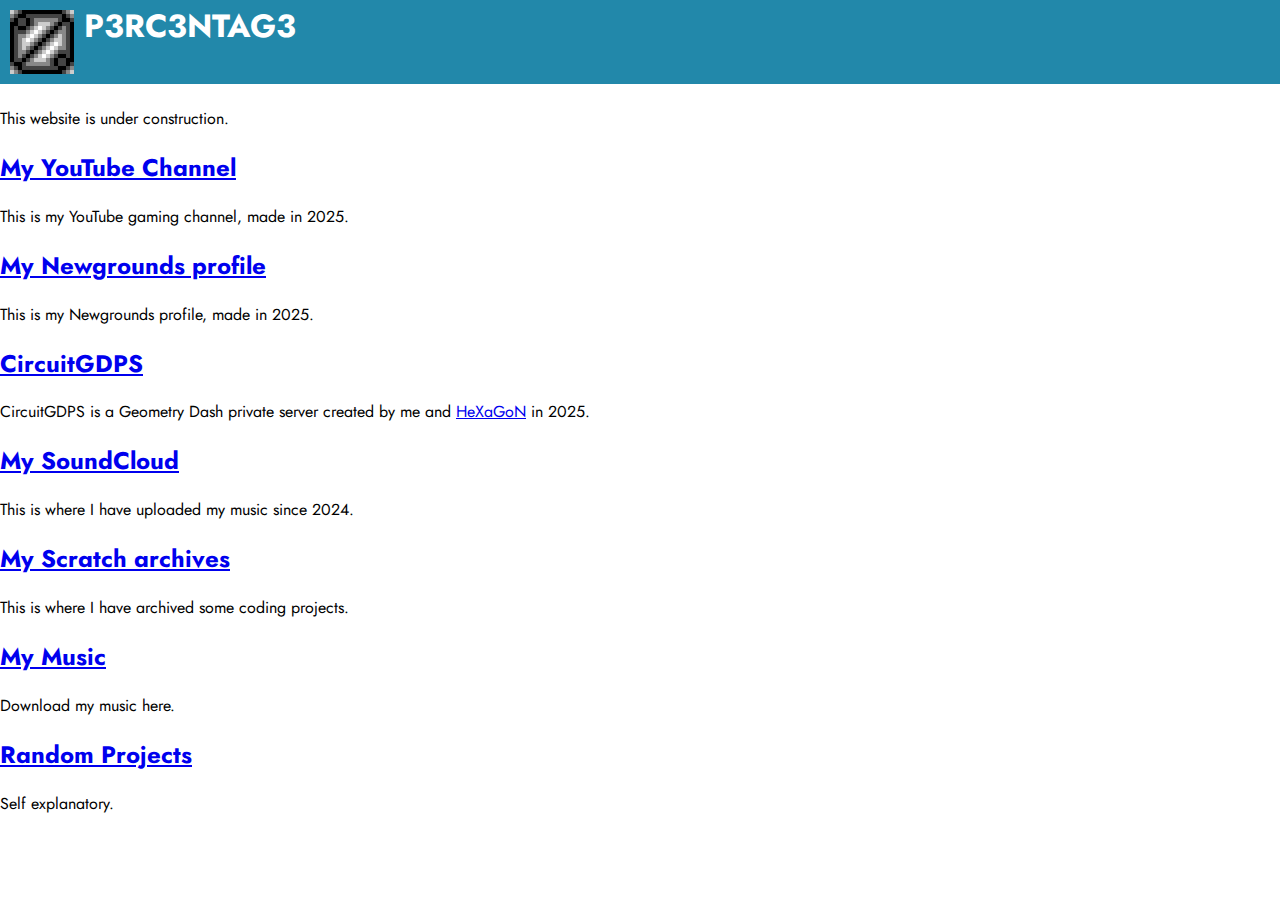
<file: index.html>
<!DOCTYPE html>
<html>
  <head>
    <link rel="stylesheet" href="style.css">
    <title>P3RC3NTAG3</title>
  </head>
  <body>
    <div class="top"><img src="/logo.gif" height=64 width=64/><h1> P3RC3NTAG3</h1></div><br>
    This website is under construction.<br>
    <a href="https://www.youtube.com/@P3RC3NTAG3"><h2>My YouTube Channel</h2></a>
    This is my YouTube gaming channel, made in 2025.<br>
    <a href="https://P3RC3NTAG3.newgrounds.com/"><h2>My Newgrounds profile</h2></a>
    This is my Newgrounds profile, made in 2025.<br>
    <a href="/circuitgdps"><h2>CircuitGDPS</h2></a>
    CircuitGDPS is a Geometry Dash private server created by me and <a href="https://hexc4st.github.io">HeXaGoN</a> in 2025.<br>
    <a href="https://soundcloud.com/p3rc3ntag3"><h2>My SoundCloud</h2></a>
    This is where I have uploaded my music since 2024.<br>
    <a href="/scratch"><h2>My Scratch archives</h2></a>
    This is where I have archived some coding projects.<br>
    <a href="/music"><h2>My Music</h2></a>
    Download my music here.<br>
    <a href="/projects"><h2>Random Projects</h2></a>
    Self explanatory.
  </body>
</html>
</file>
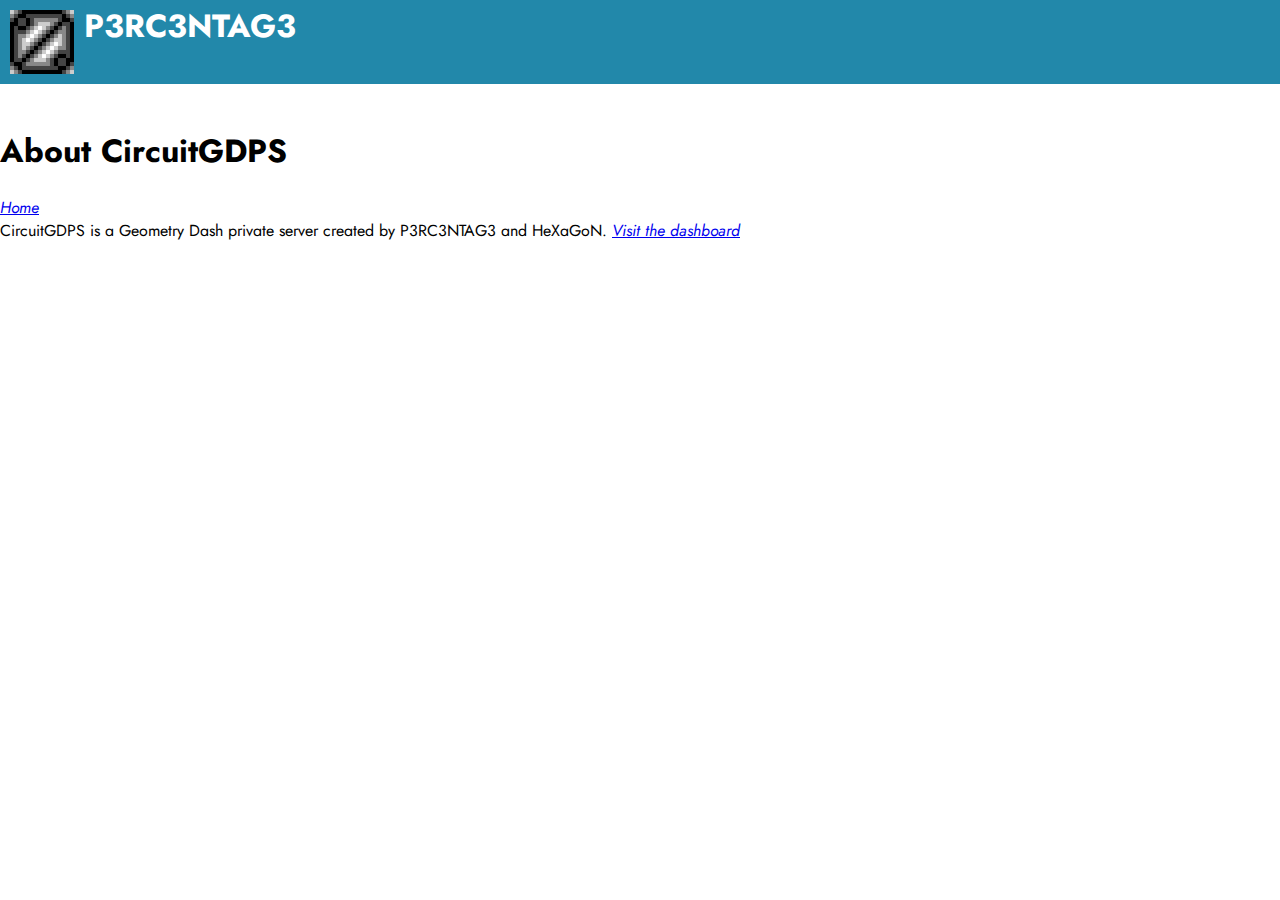
<file: circuitgdps/index.html>
<!DOCTYPE html>
<html>
  <head>
    <title>P3RC3NTAG3 | About CircuitGDPS</title>
    <link rel="stylesheet" href="../style.css">
  </head>
  <body>
    <div class="top"><a href="/" style="color:white;text-decoration:none;display:flex;"><img src="/logo.gif" height=64 width=64/><h1> P3RC3NTAG3</h1></a></div><br>
    <h1>About CircuitGDPS</h1>
    <a href="/.."><i>Home</i></a><br/>
    <text>CircuitGDPS is a Geometry Dash private server created by P3RC3NTAG3 and HeXaGoN.</text>
    <a href="https://circuitgdps.ps.fhgdps.com/dashboard"><i>Visit the dashboard</i></a>
  </body>
</html>
</file>
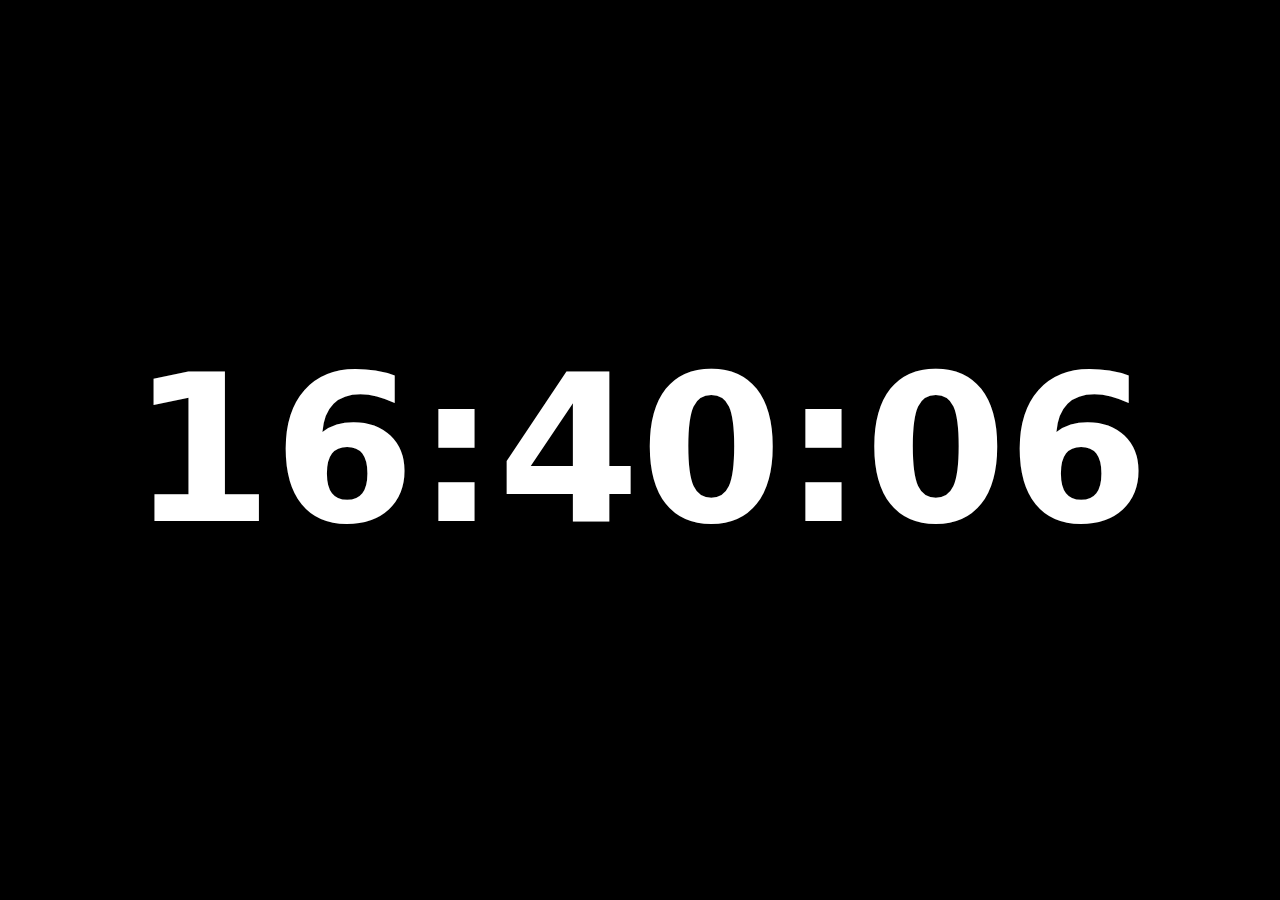
<file: clock/index.html>
<!DOCTYPE html>
<html>
    <head>
        <style>
            #time {
                display: flex;
                justify-content: center;
                align-items: center;
                height: 100vh;
                font: bold 16vw "Segoe UI Variable Display",system-ui,-apple-system,BlinkMacSystemFont,'Segoe UI',Roboto,Oxygen,Ubuntu,Cantarell,'Open Sans','Helvetica Neue',sans-serif;
                font-feature-settings: "tnum";
            }
            body {
                background-color:black;
                color:white;
                margin: 0;
            }
        </style>
        <title>Clock | P3RC3NTAG3</title>
    </head>
    <body>
        <div id="time" onclick="toggleTimeFormat()">12:34:56</div>
        <script>
            var newDate=new Date();
            var clockDiv=document.getElementById("time"); // remove const to support older browsers
            var timeFormat=false;
            function updateClockDiv() {
                newDate=new Date();
                clockDiv.innerHTML=newDate.toLocaleTimeString([],{hour12:timeFormat,hour:"2-digit",minute:"2-digit",second:"2-digit"});
            };
            function toggleTimeFormat() {
                timeFormat=!timeFormat;
                updateClockDiv()
            }
            updateClockDiv();
            setInterval(updateClockDiv,1000);
        </script>
        <noscript>
            <div style="font-size:24px;">This clock requires <b>JavaScript</b> to run. Please enable it in your settings.</div>
            <hr>
            <b>Chrome:</b>
            <ol>
                <li>Type <b>chrome://settings</b> into the address bar</li>
                <li>Go to the <b>Privacy and Security</b> tab</li>
                <li>Click <b>Site settings</b></li>
                <li>Scroll down and click <b>JavaScript</b></li>
                <li>Click on the button labeled <b>Sites can use JavaScript</b></li>
            </ol>
            <hr>
            <b>Firefox:</b>
            <ol>
                <li>
                    Type <b>about:config</b> into the address bar
                    <ul>
                        <li>
                            If a warning pop-up appears, click <b>Accept the Risk and Continue</b><br>
                            However, you shouldn't always trust a website that tells you to do this.
                        </li>
                    </ul>
                </li>
                <li>Find the <code>javascript.enabled</code> preference.</li>
                <li>If <code>javascript.enabled</code> is <code>false</code>, click the Toggle or Reset button to set it to <code>true</code>.</li>
            </ol>
        </noscript>
    </body>
</html>
</file>
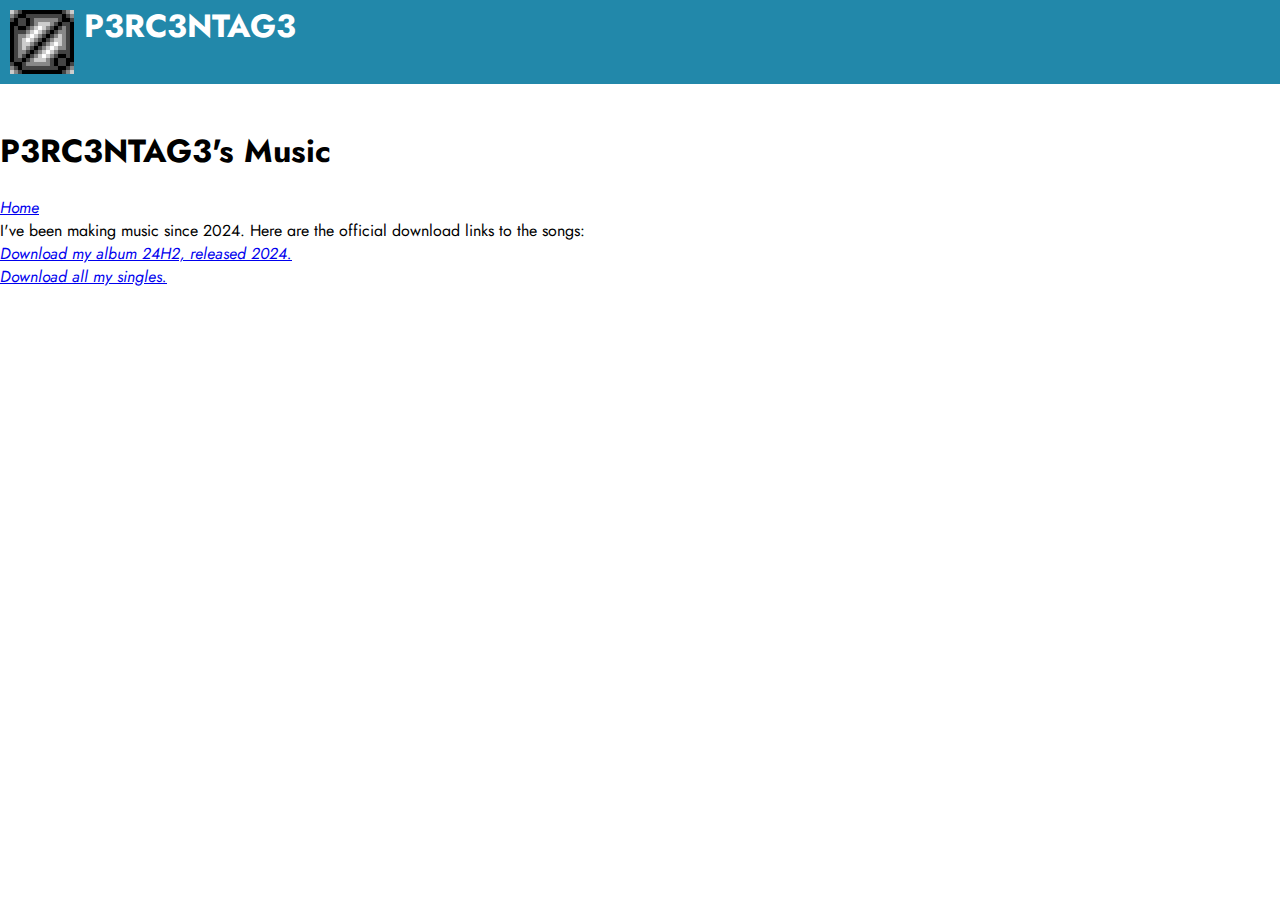
<file: music/index.html>
<!DOCTYPE html>
<html>
  <head>
    <link rel="stylesheet" href="../style.css">
    <title>P3RC3NTAG3 | Music</title>
  </head>
  <body>
    <div class="top"><a href="/" style="color:white;text-decoration:none;display:flex;"><img src="/logo.gif" height=64 width=64/><h1> P3RC3NTAG3</h1></a></div><br>
    <h1>P3RC3NTAG3's Music</h1>
    <a href="/.."><i>Home</i></a><br/>
    <text>I've been making music since 2024. Here are the official download links to the songs:</text><br/>
    <a href="24H2.zip"><i>Download my album 24H2, released 2024.</i></a><br/>
    <a href="Singles.zip"><i>Download all my singles.</i></a>
  </body>
</html>
</file>
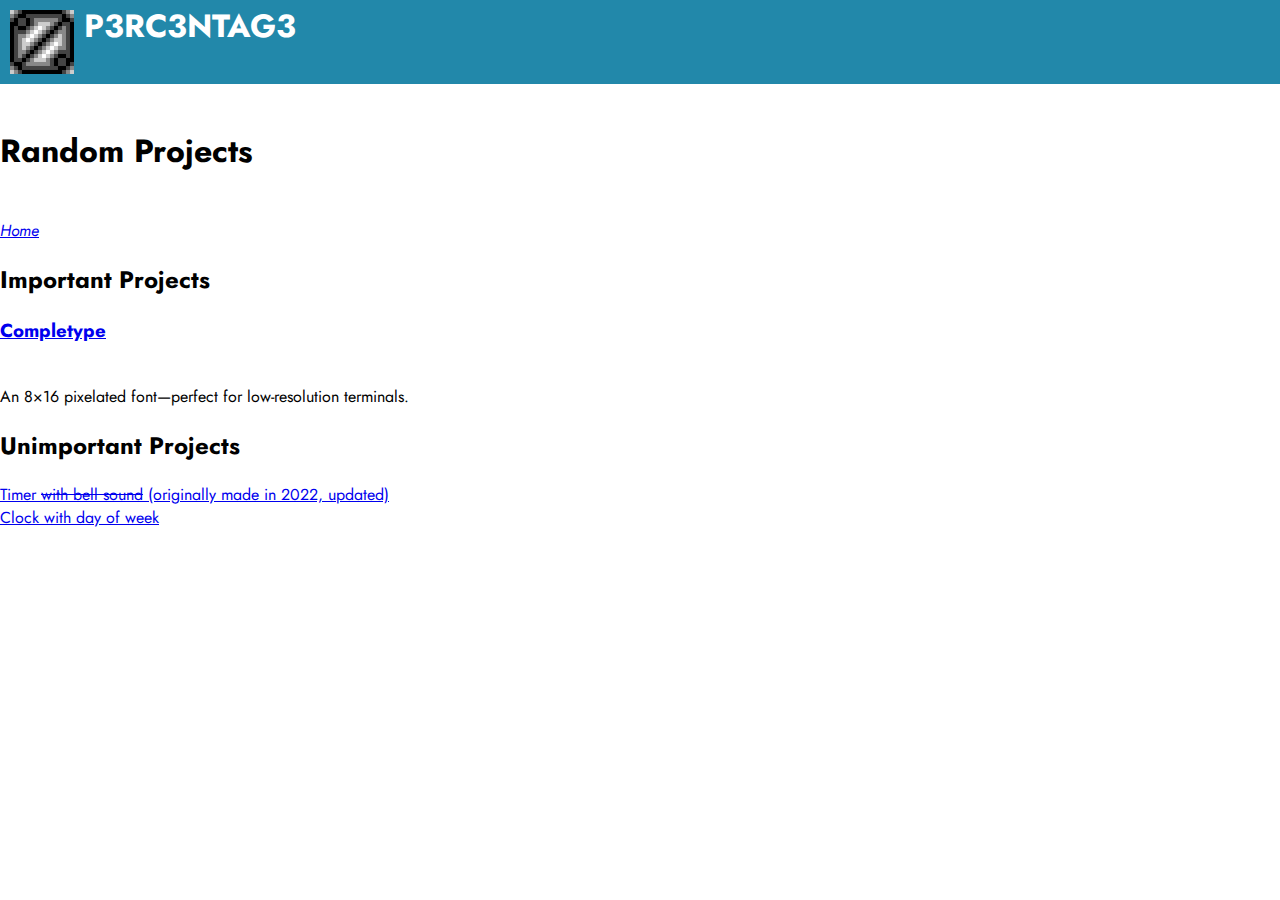
<file: projects/index.html>
<!DOCTYPE html>
<html>
  <head>
    <link rel="stylesheet" href="../style.css"/>
    <title>P3RC3NTAG3 | Random Projects</title>
  </head>
  <body>
    <div class="top"><a href="/" style="color:white;text-decoration:none;display:flex;"><img src="/logo.gif" height=64 width=64/><h1> P3RC3NTAG3</h1></a></div><br>
    <h1>Random Projects</h1><br>
    <a href="../"><i>Home</i></a><br>
    <h2>Important Projects</h2>
    <a href="https://github.com/P3RC3NTAG3/completype/"><h3>Completype</h3></a><br>
    An 8&times;16 pixelated font&mdash;perfect for low-resolution terminals.<br>
    <h2>Unimportant Projects</h2>
    <a href="timer/">Timer <del>with bell sound</del> (originally made in 2022, updated)</a><br>
    <a href="clock/">Clock with day of week</a>
  </body>
</html>
</file>
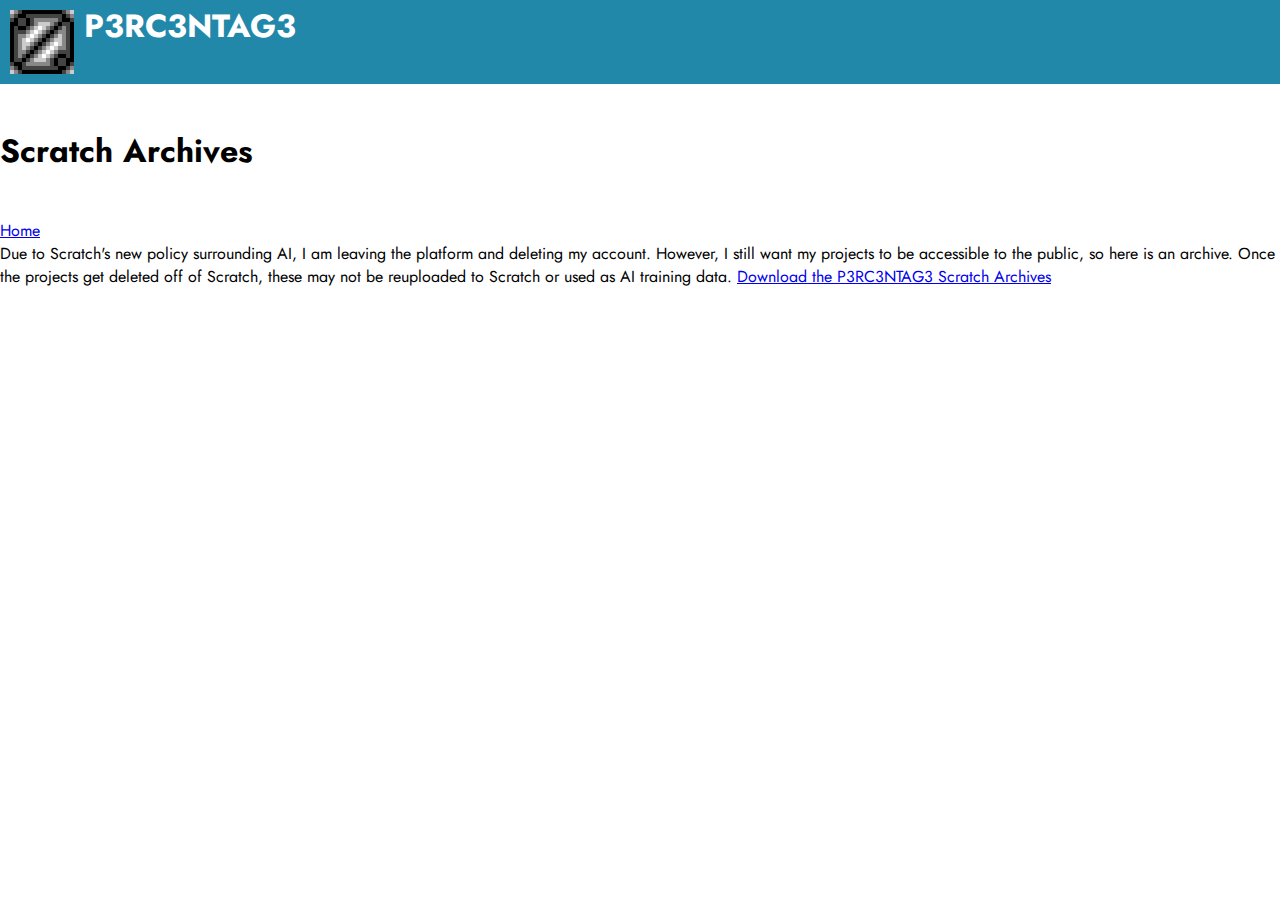
<file: scratch/index.html>
<!DOCTYPE html>
<html>
  <head>
    <link rel="stylesheet" href="../style.css"/>
    <title>P3RC3NTAG3 | Scratch Archives</title>
  </head>
  <body>
    <div class="top"><a href="/" style="color:white;text-decoration:none;display:flex;"><img src="/logo.gif" height=64 width=64/><h1> P3RC3NTAG3</h1></a></div><br>
    <h1>Scratch Archives</h1><br>
    <a href="../">Home</a><br>
    Due to Scratch's new policy surrounding AI, I am leaving the platform and deleting my account. However, I still want my projects to be accessible to the public, so here is an archive.
    Once the projects get deleted off of Scratch, these may not be reuploaded to Scratch or used as AI training data.
    <a href="./P3RC3NTAG3 Scratch Archives.zip">Download the P3RC3NTAG3 Scratch Archives</a>
  </body>
</html>
</file>
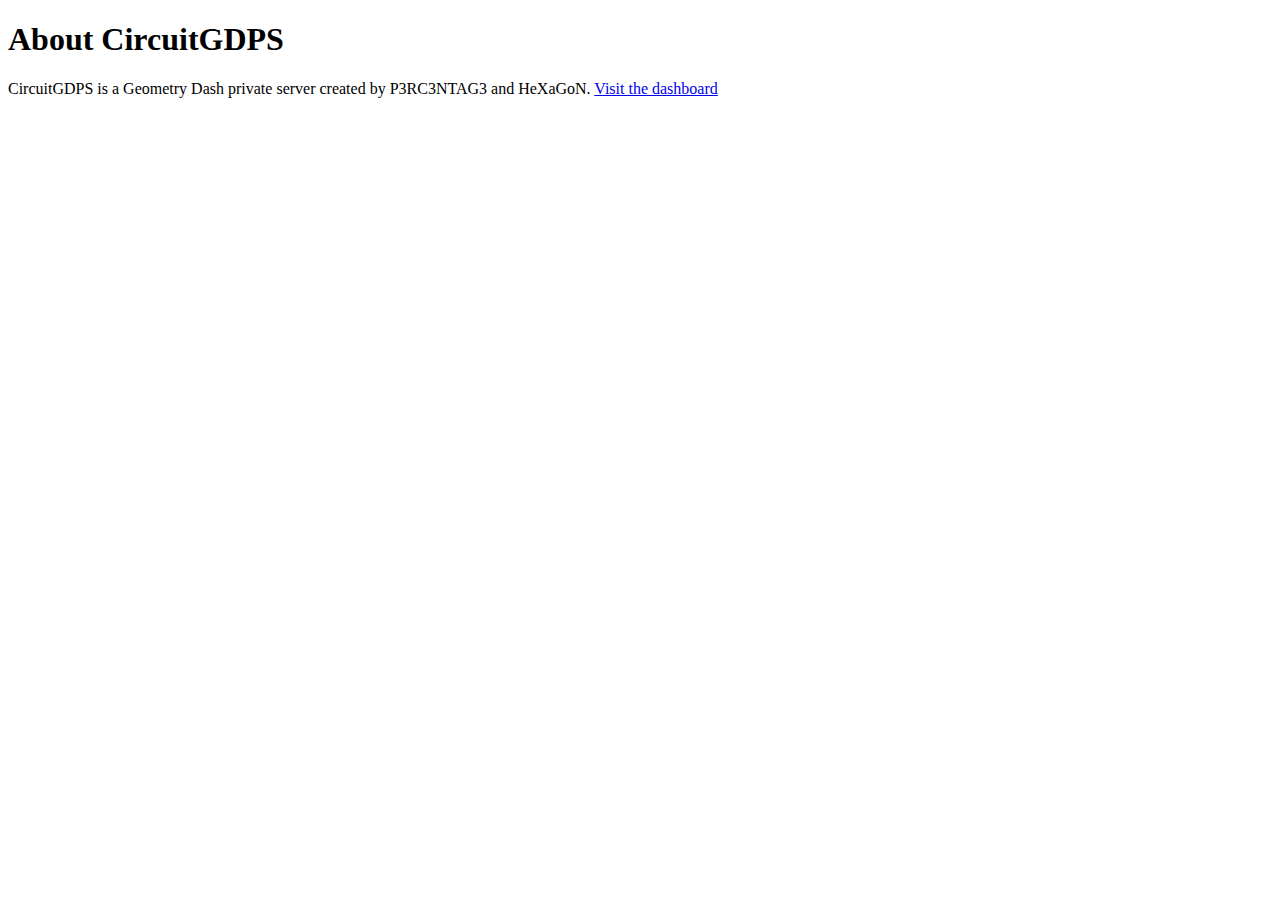
<file: aboutcircuit.html>
<!DOCTYPE html>
<html>
  <head>
    <title>P3RC3NTAG3 | About CircuitGDPS</title>
  </head>
  <body>
    <h1>About CircuitGDPS</h1>
    <text>CircuitGDPS is a Geometry Dash private server created by P3RC3NTAG3 and HeXaGoN.</text>
    <a href="https://circuitgdps.ps.fhgdps.com/dashboard">Visit the dashboard</a>
  </body>
</html>
</file>
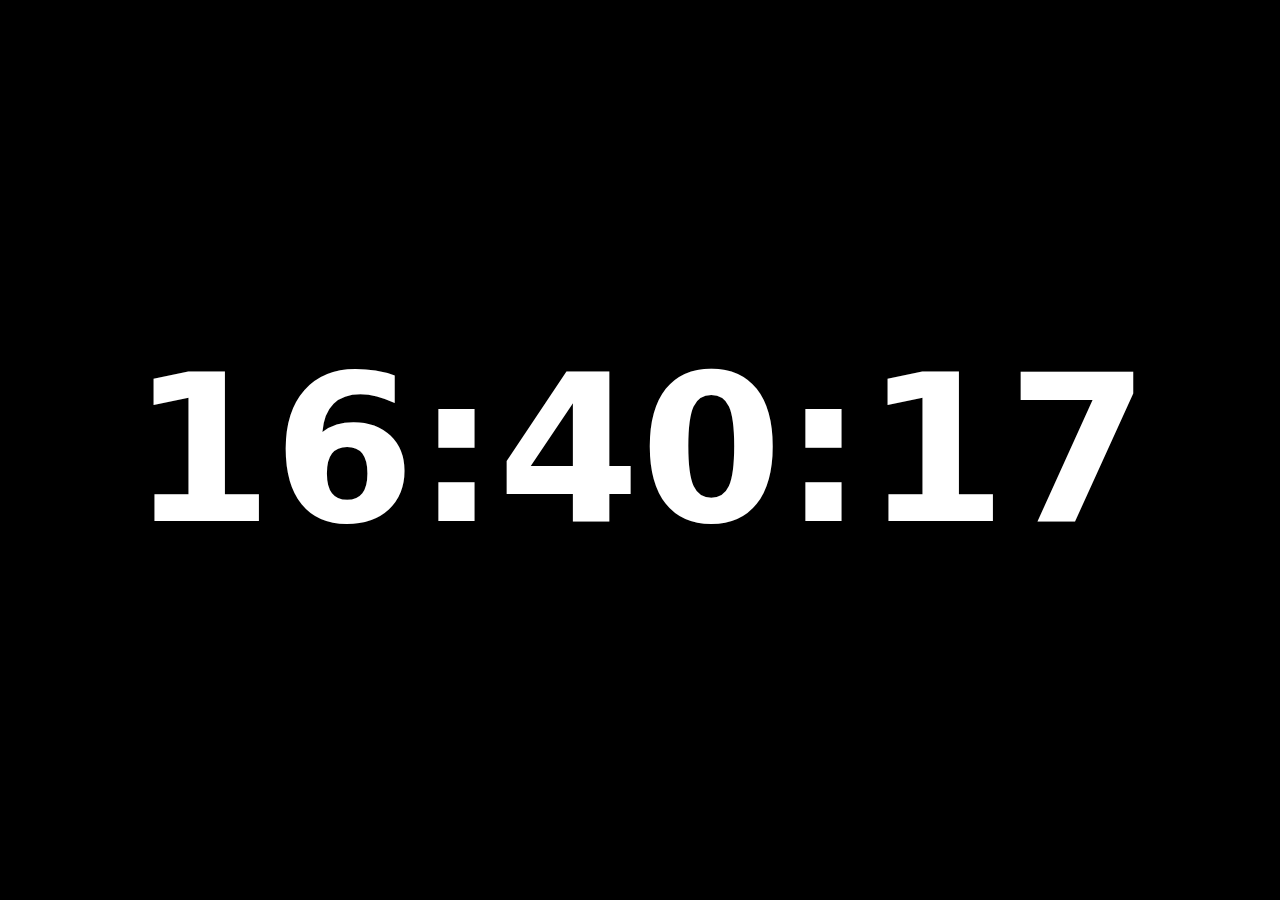
<file: clock.html>
<!DOCTYPE html>
<html>
    <head>
        <style>
            #time {
                display: flex;
                justify-content: center;
                align-items: center;
                height: 100vh;
                font: bold 16vw "Segoe UI Variable Display",system-ui,-apple-system,BlinkMacSystemFont,'Segoe UI',Roboto,Oxygen,Ubuntu,Cantarell,'Open Sans','Helvetica Neue',sans-serif;
                font-feature-settings: "tnum";
            }
            body {
                background-color:black;
                color:white;
                margin: 0;
            }
        </style>
        <title>Clock | P3RC3NTAG3</title>
    </head>
    <body>
        <div id="time" onclick="toggleTimeFormat()">12:34:56</div>
        <script>
            var newDate=new Date();
            const clockDiv=document.getElementById("time");
            var timeFormat=false;
            function updateClockDiv() {
                newDate=new Date();
                clockDiv.innerHTML=newDate.toLocaleTimeString([],{hour12:timeFormat});
            };
            function toggleTimeFormat() {
                timeFormat=!timeFormat;
                updateClockDiv()
            }
            updateClockDiv();
            setInterval(updateClockDiv,1000);
        </script>
    </body>
</html>
</file>
<file: style.css>
@font-face{
  font-family: Jost;
  src: url("/Jost-VariableFont_wght.ttf") format("truetype");
  font-style: normal;
}
@font-face{
  font-family: Jost;
  src: url("/Jost-Italic-VariableFont_wght.ttf") format("truetype");
  font-style: italic;
}
@font-face{
  font-family: Inter;
  src: url("/Inter-VariableFont_opsz\,wght.ttf") format("truetype")
  font-style: normal;
}
@font-face{
  font-family: Inter;
  src: url("/Inter-Italic-VariableFont_opsz\,wght.ttf") format("truetype")
  font-style: italic;
}
*{font-family:Jost,Arial,sans-serif,system-ui;font-feature-settings:"ss01";}
body{margin:0;}
h1,h2,h3,h4,h5,h6{font-family:Inter,Jost,Arial,sans-serif,system-ui;font-feature-settings:"ss01","ss02","ss04","cv01","cv11"}
.top{background-color:#28a;color:white;padding:10px;display:flex;align-items:flex-start;}
.top h1{margin:0;margin-left:10px;line-height:1;}
</file>
